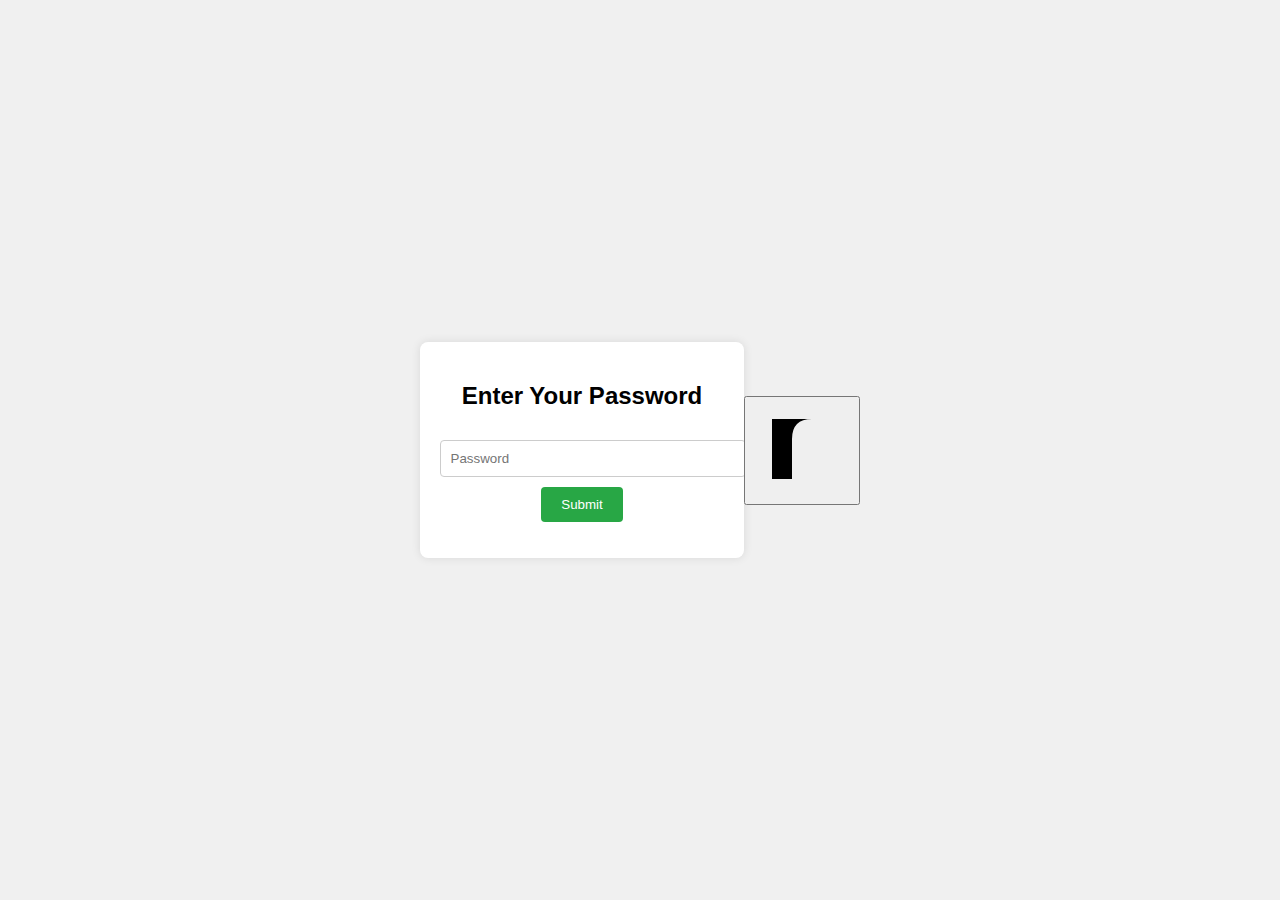
<file: www.bugatti.com/yty.html>
<!DOCTYPE html>
<html lang="en">
<head>
    <meta charset="UTF-8">
    <meta name="viewport" content="width=device-width, initial-scale=1.0">
    <title>Password Input Example</title>
    <style>
      /* Add some basic styling */
      body {
            font-family: Arial, sans-serif;
            display: flex;
            justify-content: center;
            align-items: center;
            height: 100vh;
            margin: 0;
            background-color: #f0f0f0;
        }
        .container {
            background-color: #fff;
            padding: 20px;
            border-radius: 8px;
            box-shadow: 0 0 10px rgba(0, 0, 0, 0.1);
            text-align: center;
        }
        .container input {
            padding: 10px;
            margin: 10px 0;
            width: 100%;
            border: 1px solid #ccc;
            border-radius: 4px;
        }
        .container button {
            padding: 10px 20px;
            background-color: #28a745;
            color: white;
            border: none;
            border-radius: 4px;
            cursor: pointer;
        }
        .container button:hover {
            background-color: #218838;
        }
    </style>
</head>
<body>
    <div class="container">
        <h2>Enter Your Password</h2>
        <input type="password" id="password" placeholder="Password">
        <button onclick="submitPassword()">Submit</button>
        <p id="result"></p>
    </div>

    <script>
        function submitPassword() {
            var password = document.getElementById('password').value;
            document.getElementById('result').innerText = 'Password entered: ' + password;
            
            // Clear the password field
            document.getElementById('password').value = '';
        }
    </script>
    <div class="col bugatti__navigation_right">
        <button id="navtoggle" class="menu" aria-label="Main Menu">
            <!-- SVG shaped like letter 'G' -->
            <svg viewBox="0 0 100 100" width="100" height="100">
                <!-- Vertical stem of 'G' -->
                <path class="letterG-stem" d="M 20,20 V 80 H 40 V 40 Q 40,20 60,20 H 80"></path>
                <!-- Horizontal bar of 'G' -->
                <path class="letterG-bar" d="M 40,40 H 60"></path>
            </svg>
        </button>
    </div>
    
</body>
</html>
</file>
